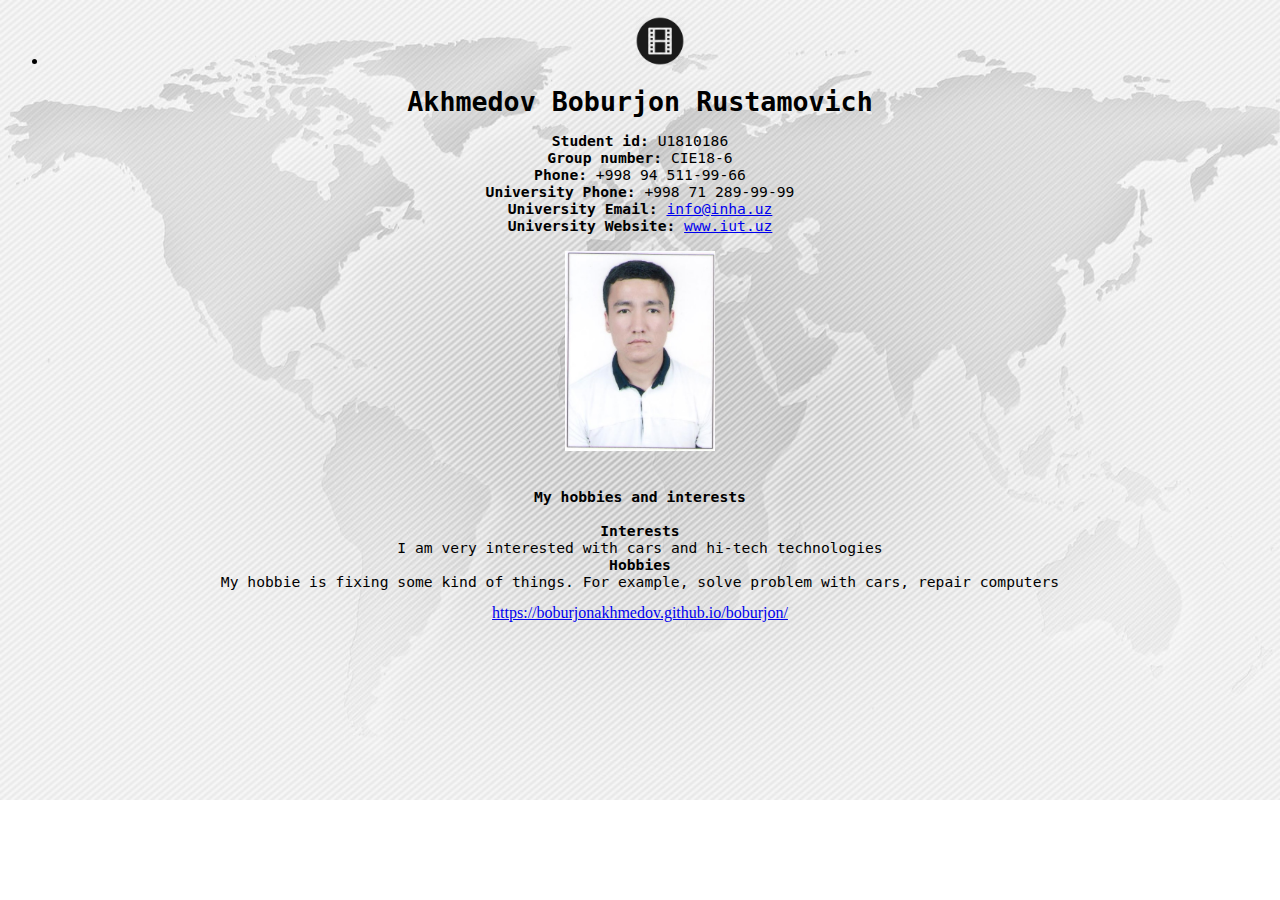
<file: index.html>
<!DOCTYPE html>
<html lang="en">
<head>
    <meta charset="UTF-8">
    <title>homework 2</title>
    <link rel="stylesheet" type="text/css" href="my_style.css">
</head>
<body>
   <ul>
        <li><a href="movie.html"><img src="movie.png" width="50" height="50"></a></li>
    </ul>
    <h1>Akhmedov Boburjon Rustamovich</h1>
    <p align="center"> <b>Student id:</b> U1810186
        <br><b>Group number:</b> CIE18-6
        <br><b>Phone:</b> +998 94 511-99-66
        <br><b>University Phone:</b> +998 71 289-99-99
        <br><b>University Email:</b> <a href="URL">info@inha.uz</a>
        <br><b>University Website:</b> <a href="URL">www.iut.uz</a><br><br>
    <a href="3.5x4.5.jpg"><img src="3.5x4.5.jpg" alt="Boburjon Akhmedov" width="150" height="200"></a><br><br><br>
      
          <b>My hobbies and interests</b><br><br>
          <b>Interests</b><br>I am very interested with cars and hi-tech technologies<br>
          <b>Hobbies</b><br>My hobbie is fixing some kind of things. For example, solve problem with cars, repair computers</p>
    <a href="https://boburjonakhmedov.github.io/boburjon/">https://boburjonakhmedov.github.io/boburjon/</a>
    
</body>
</html>
</file>
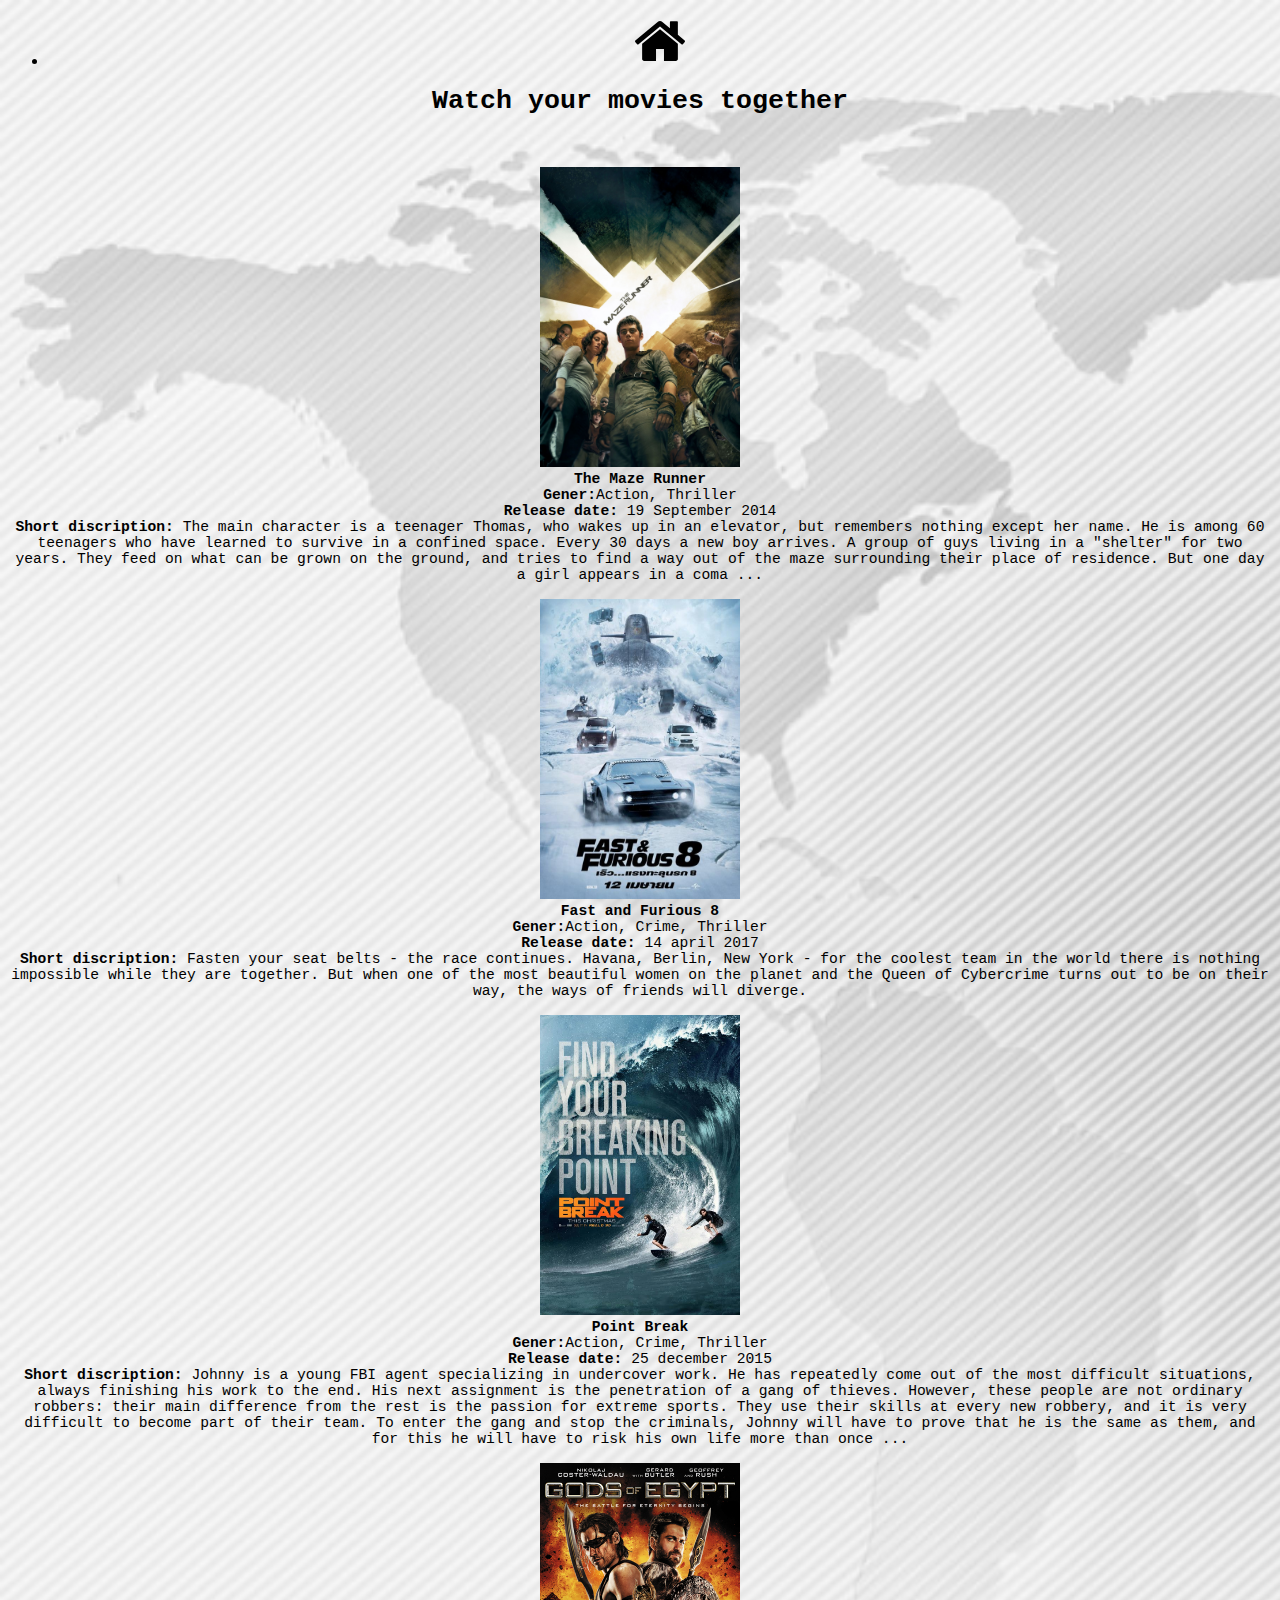
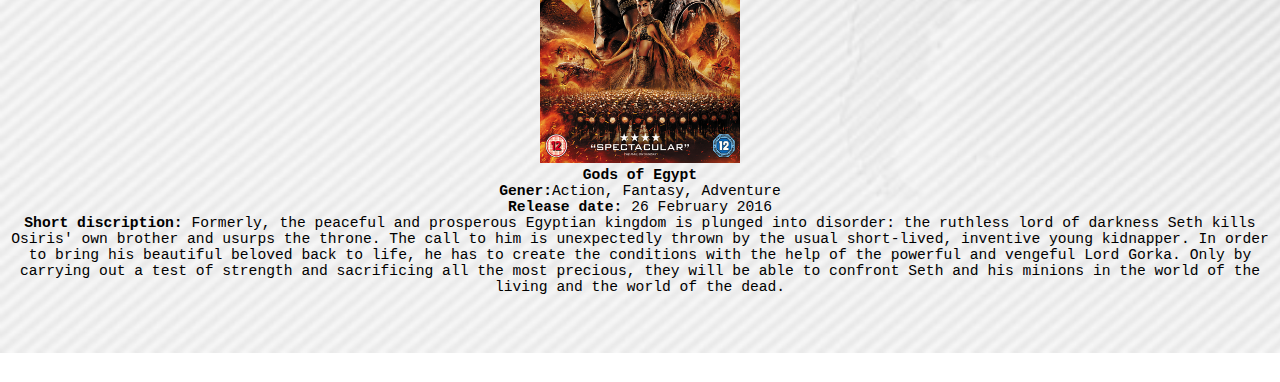
<file: movie.html>
<!DOCTYPE html>
<html lang="en">
<head>
    <meta charset="UTF-8">
    <title>homework 2</title>
    <link rel="stylesheet" type="text/css" href="my_style.css">
</head>
<body>
    <ul>
        <li><a href="index.html"><img src="home.svg" width="50" height="50"></a></li>
    </ul>
    <h1>Watch your movies together</h1><br><br>
    
  
   
    <p> <a href="https://www.imdb.com/title/tt1790864/?ref_=fn_al_tt_1"><img src="maze_runner.jpg" width="200" height="300"></a><br>
    <!-- First movie -->
        <b>The Maze Runner</b><br>
        <b>Gener:</b>Action, Thriller<br>
        <b>Release date:</b> 19 September 2014<br>
        <b>Short discription:</b> The main character is a teenager Thomas, who wakes up in an elevator, but remembers nothing except her name. He is among 60 teenagers who have learned to survive in a confined space. Every 30 days a new boy arrives. A group of guys living in a "shelter" for two years. They feed on what can be grown on the ground, and tries to find a way out of the maze surrounding their place of residence. But one day a girl appears in a coma ... 
        <br><br>
    
    <a href="https://www.imdb.com/title/tt4630562/?ref_=tt_rec_tt"><img src="fast&furious8.jpg" width="200" height="300"></a><br>
     <!-- Second movie -->
        <b>Fast and Furious 8</b><br>
        <b>Gener:</b>Action, Crime, Thriller<br>
        <b>Release date:</b> 14 april 2017<br>
        <b>Short discription:</b> Fasten your seat belts - the race continues. Havana, Berlin, New York - for the coolest team in the world there is nothing impossible while they are together. But when one of the most beautiful women on the planet and the Queen of Cybercrime turns out to be on their way, the ways of friends will diverge.
        <br><br>
    
    <a href="https://www.imdb.com/title/tt2058673/?ref_=fn_al_tt_2"><img src="point_break.jpg" width="200" height="300"></a><br>
     <!-- Third movie -->
        <b>Point Break</b><br>
        <b>Gener:</b>Action, Crime, Thriller<br>
        <b>Release date:</b> 25 december 2015<br>
        <b>Short discription:</b> Johnny is a young FBI agent specializing in undercover work. He has repeatedly come out of the most difficult situations, always finishing his work to the end. His next assignment is the penetration of a gang of thieves. However, these people are not ordinary robbers: their main difference from the rest is the passion for extreme sports. They use their skills at every new robbery, and it is very difficult to become part of their team. To enter the gang and stop the criminals, Johnny will have to prove that he is the same as them, and for this he will have to risk his own life more than once ...
        <br><br>
    

    <a href="https://www.imdb.com/title/tt2404233/?ref_=fn_al_tt_1"><img src="gods_of_egypt.jpg" width="200" height="300"></a><br>
     <!-- Fourth movie -->
        <b>Gods of Egypt</b><br>
        <b>Gener:</b>Action, Fantasy, Adventure<br>
        <b>Release date:</b> 26 February 2016<br>
        <b>Short discription:</b> Formerly, the peaceful and prosperous Egyptian kingdom is plunged into disorder: the ruthless lord of darkness Seth kills Osiris' own brother and usurps the throne. The call to him is unexpectedly thrown by the usual short-lived, inventive young kidnapper. In order to bring his beautiful beloved back to life, he has to create the conditions with the help of the powerful and vengeful Lord Gorka. Only by carrying out a test of strength and sacrificing all the most precious, they will be able to confront Seth and his minions in the world of the living and the world of the dead.
        </p><br><br>
    
  
</body>
</html>
</file>
<file: my_style.css>
body
{
    background-image: url(Map.jpg);
    background-size: cover;
    background-repeat: no-repeat;
    text-align: center;
}

header
{
    color: blue;
    height: auto;
    text-align: center;
}

h1
{
    text-align: center;
    margin: auto;
    font-family: monospace;
    font-size: 20pt;
    text-align: center;
}

p
{
    text-align: center;
    font-family: monospace;
    font-size: 11pt;
}

main
{
    padding: inherit;
    margin: auto;
    border: 0.1px solid;
}
</file>
